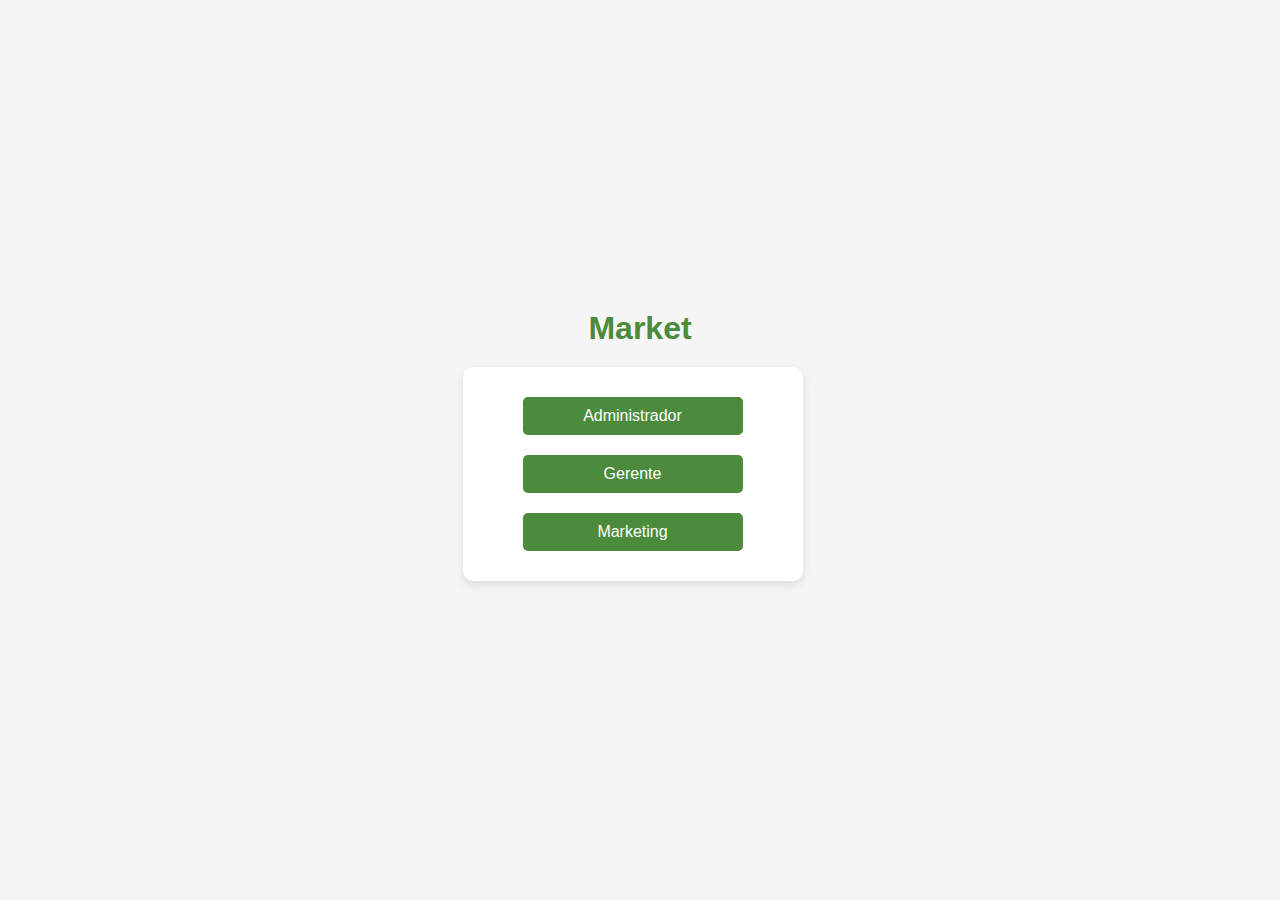
<file: front/index.htm>
<!DOCTYPE html>
<html lang="es">
<head>
    <meta charset="UTF-8">
    <meta name="viewport" content="width=device-width, initial-scale=1.0">
    <title>Página con Botones</title>
    <link rel="stylesheet" href="pag1style.css"> <!-- Enlace al archivo CSS -->
</head>
<body>

<h1>Market</h1> <!-- Título agregado aquí -->

<div class="button-container">
    <a class="button" href="admin.htm" id="adminButton">Administrador</a>
    <a class="button" href="gerente.htm">Gerente</a>
    <a class="button" href="gerente.htm">Marketing</a>
</div>

<script src="script.js"></script> <!-- Enlace al archivo JS -->
</body>
</html>
</file>
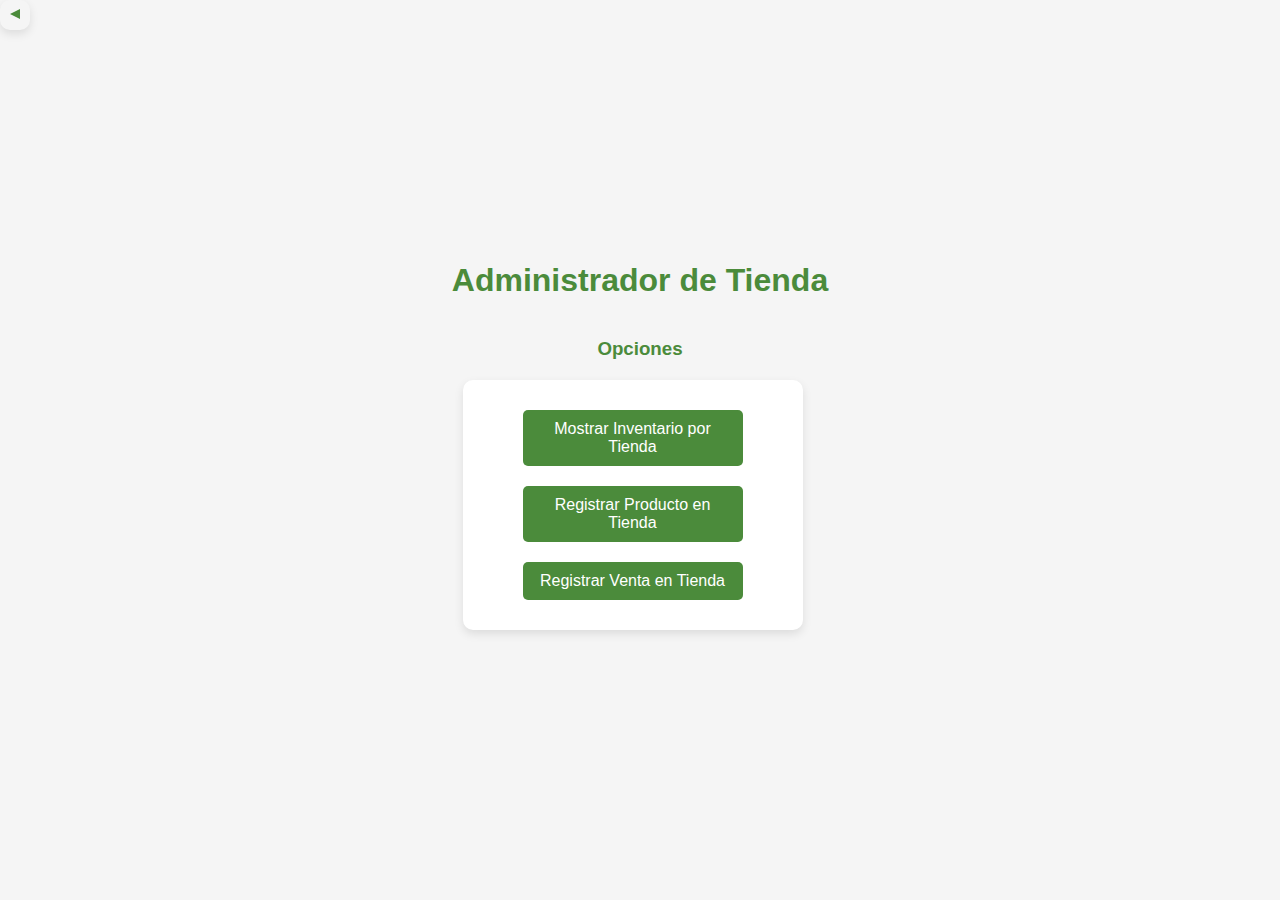
<file: front/admin.htm>
<!DOCTYPE html>
<html lang="es">
<head>
    <meta charset="UTF-8">
    <meta name="viewport" content="width=device-width, initial-scale=1.0">
    <title>Página con Botones</title>
    <link rel="stylesheet" href="pag1style.css"> <!-- Enlace al archivo CSS -->
</head>
<body>

<h1>Administrador de Tienda</h1> <!-- Título agregado aquí -->
<div class="container">
    <a href="index.htm" class="back-text"><span class="triangle"></span></a>
</div>
<h3>Opciones</h3>

<div class="button-container">
    <a class="button" href="pag1.htm">Mostrar Inventario por Tienda</a> <!-- Enlace estilizado como botón -->
    <a class="button" href="page2.htm">Registrar Producto en Tienda</a> <!-- Enlace estilizado como botón -->
    <a class="button" href="registrar_venta.htm">Registrar Venta en Tienda</a> <!-- Enlace estilizado como botón -->
</div>



<script src="script.js"></script> <!-- Enlace al archivo JS -->
</body>
</html>
</file>
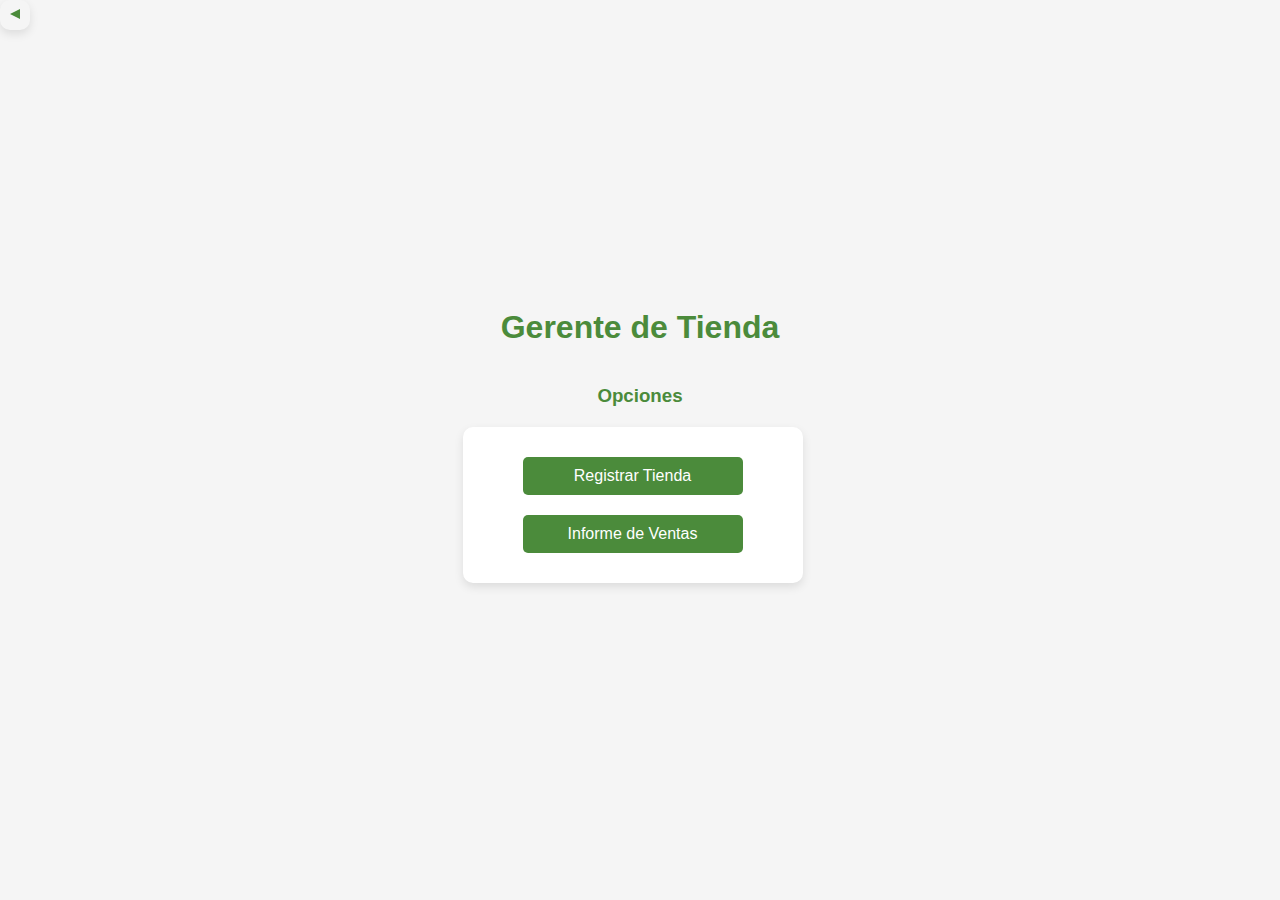
<file: front/gerente.htm>
<!DOCTYPE html>
<html lang="es">
<head>
    <meta charset="UTF-8">
    <meta name="viewport" content="width=device-width, initial-scale=1.0">
    <title>Página con Botones</title>
    <link rel="stylesheet" href="pag1style.css"> <!-- Enlace al archivo CSS -->
</head>
<body>

<h1>Gerente de Tienda</h1> <!-- Título agregado aquí -->
<div class="container">
    <a href="index.htm" class="back-text"><span class="triangle"></span></a>
</div>
<h3>Opciones</h3>

<div class="button-container">
    <a class="button" href="registrar_tienda.htm">Registrar Tienda</a> <!-- Enlace estilizado como botón -->
    <a class="button" href="infotme_venta.htm">Informe de Ventas</a> <!-- Enlace estilizado como botón -->
</div>

<script src="script.js"></script> <!-- Enlace al archivo JS -->
</body>
</html>
</file>
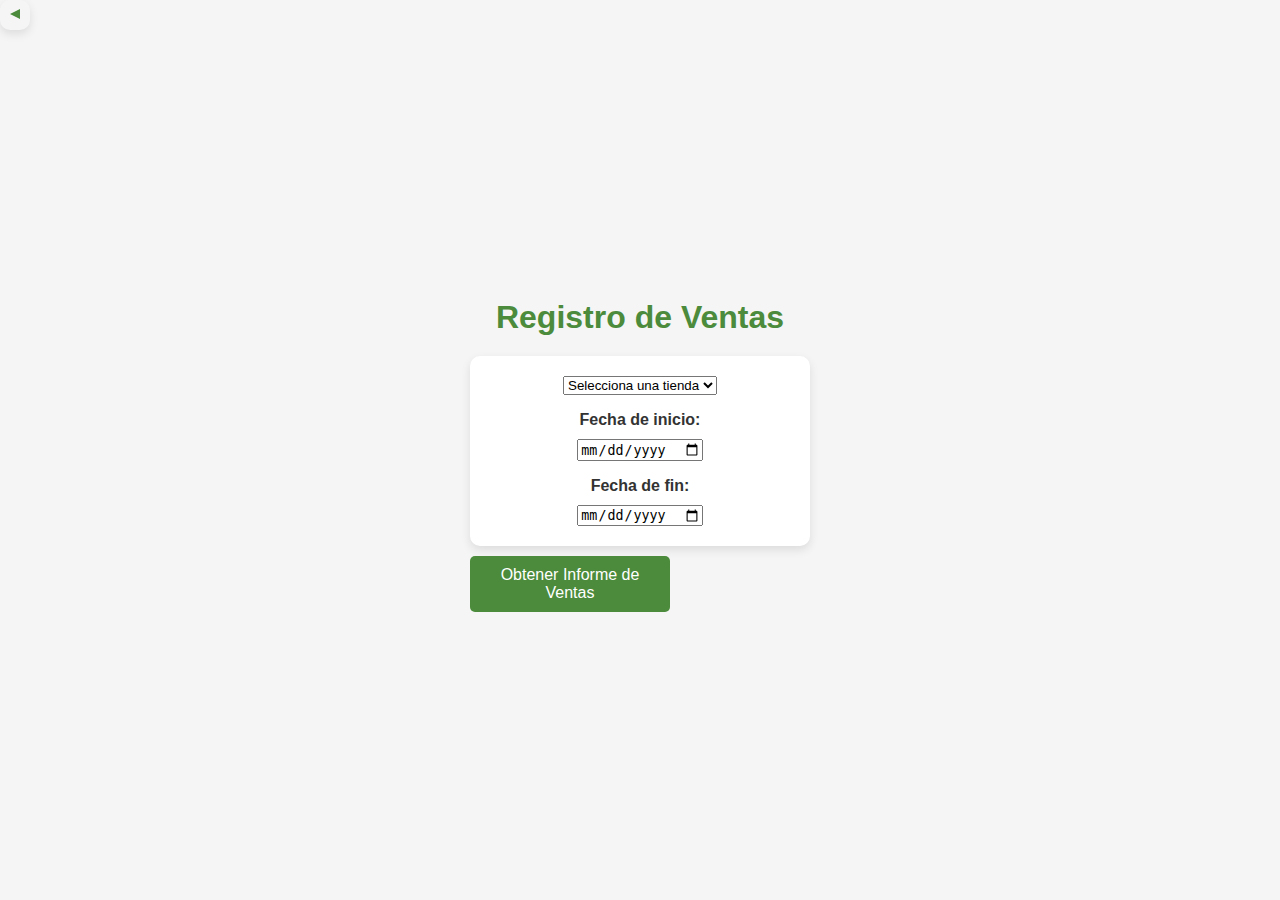
<file: front/infotme_venta.htm>
<!DOCTYPE html>
<html lang="es">
<head>
    <meta charset="UTF-8">
    <meta name="viewport" content="width=device-width, initial-scale=1.0">
    <title>Registro de Ventas</title>
    <link rel="stylesheet" href="pag1style.css">
    <script src="2.js" defer></script>
    <script src="script.js" defer></script> <!-- Enlace al archivo de JavaScript -->
</head>
<body>

<div class="container">
    <a href="gerente.htm" class="back-text"><span class="triangle"></span></a>
</div>

<h1>Registro de Ventas</h1>

<!-- Formulario para el Registro de Ventas -->
<form id="salesReportForm" onsubmit="event.preventDefault(); fetchSalesReport();">
    <!-- Selector de Tienda -->
    <div>
        <select id="storeIdDropdown" required>
            <option value="">Selecciona una tienda</option>
            <!-- Las opciones de tienda se cargarán dinámicamente -->
        </select>
        <p></p>

        <!-- Selectores de fecha -->
        <label for="startDate">Fecha de inicio:</label>
        <input type="date" id="startDate" required>
        <p></p>
        <label for="endDate">Fecha de fin:</label>
        <input type="date" id="endDate" required>
    </div>

    <button type="submit" id="fetchSalesReportButton" class="button">Obtener Informe de Ventas</button>
</form>

<!-- Contenedor para el informe de ventas -->
<div id="salesReportContent" style="display: none;">
    <h3>Informe de Ventas</h3>
    <table class="inventory-table">
        <thead>
        <tr>
            <th>Fecha</th>
            <th>Detalles de Ventas</th>
        </tr>
        </thead>
        <tbody id="salesReportTableBody">
        <!-- Aquí se llenarán las filas de la tabla dinámicamente -->
        </tbody>
    </table>
</div>
<div id="successMessage"></div>
<div id="errorMessage"></div>


</body>
</html>
</file>
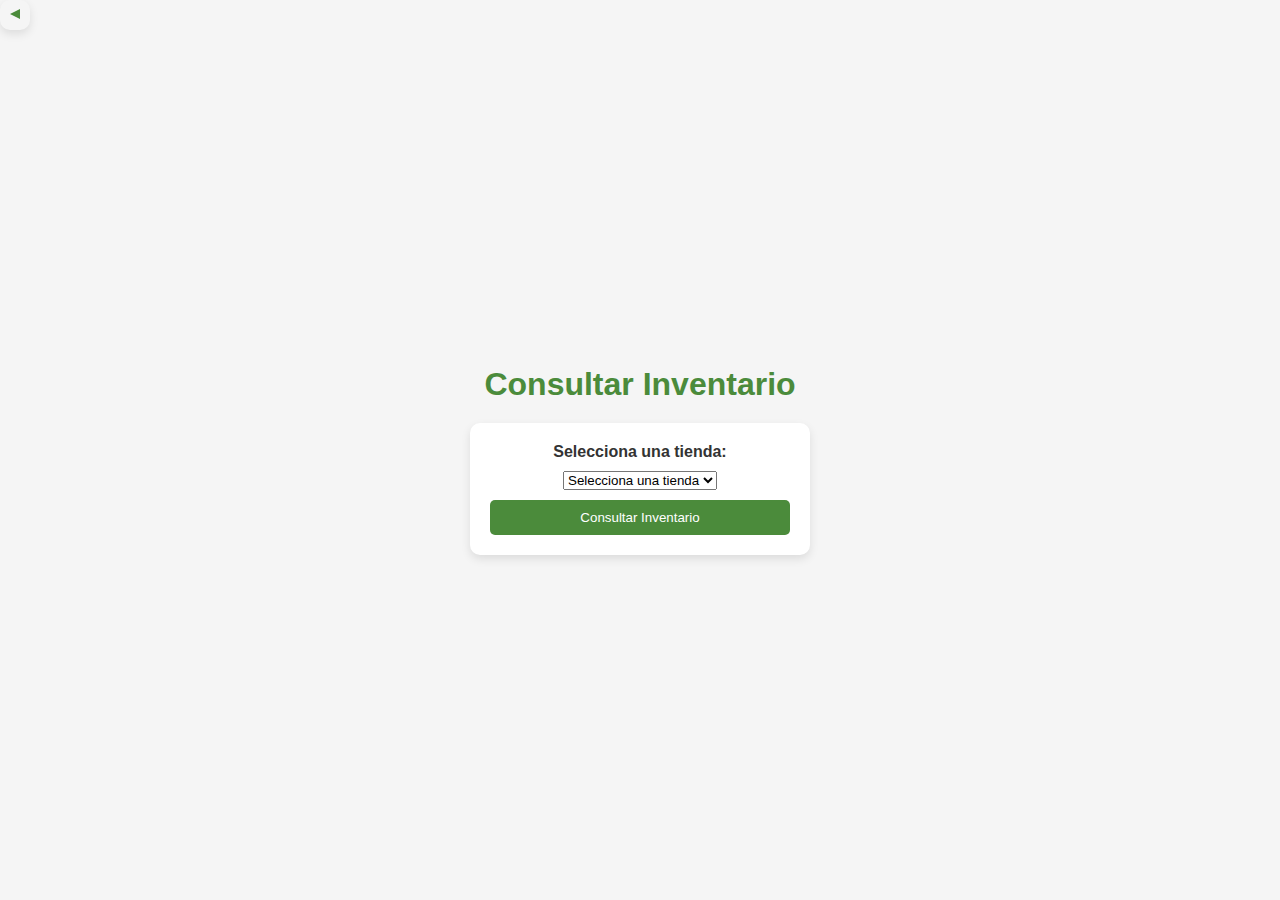
<file: front/pag1.htm>
<!DOCTYPE html>
<html lang="es">
<head>
    <meta charset="UTF-8">
    <meta name="viewport" content="width=device-width, initial-scale=1.0">
    <title>Inventario de Tienda</title>
    <script src="2.js" defer></script>
    <script src="script.js" defer></script> <!-- Enlaza el archivo JavaScript -->
    <!-- Enlaza el segundo archivo JavaScript -->
    <link rel="stylesheet" href="pag1style.css"> <!-- Enlaza el archivo CSS -->
</head>
<body>
<h1>Consultar Inventario</h1>
<div class="container">
    <a href="admin.htm" class="back-text"><span class="triangle"></span></a>
</div>

<div>
    <label for="storeIdDropdown">Selecciona una tienda:</label>
    <select id="storeIdDropdown">
        <option value="">Selecciona una tienda</option>
        <!-- Las opciones se llenarán dinámicamente desde JavaScript -->
    </select>
    <button onclick="fetchInventory()">Consultar Inventario</button>
</div>

<!-- Contenido de la nueva página se generará dinámicamente -->
<div id="inventoryContent"></div> <!-- Nuevo contenedor para el inventario -->

</body>
</html>
</file>
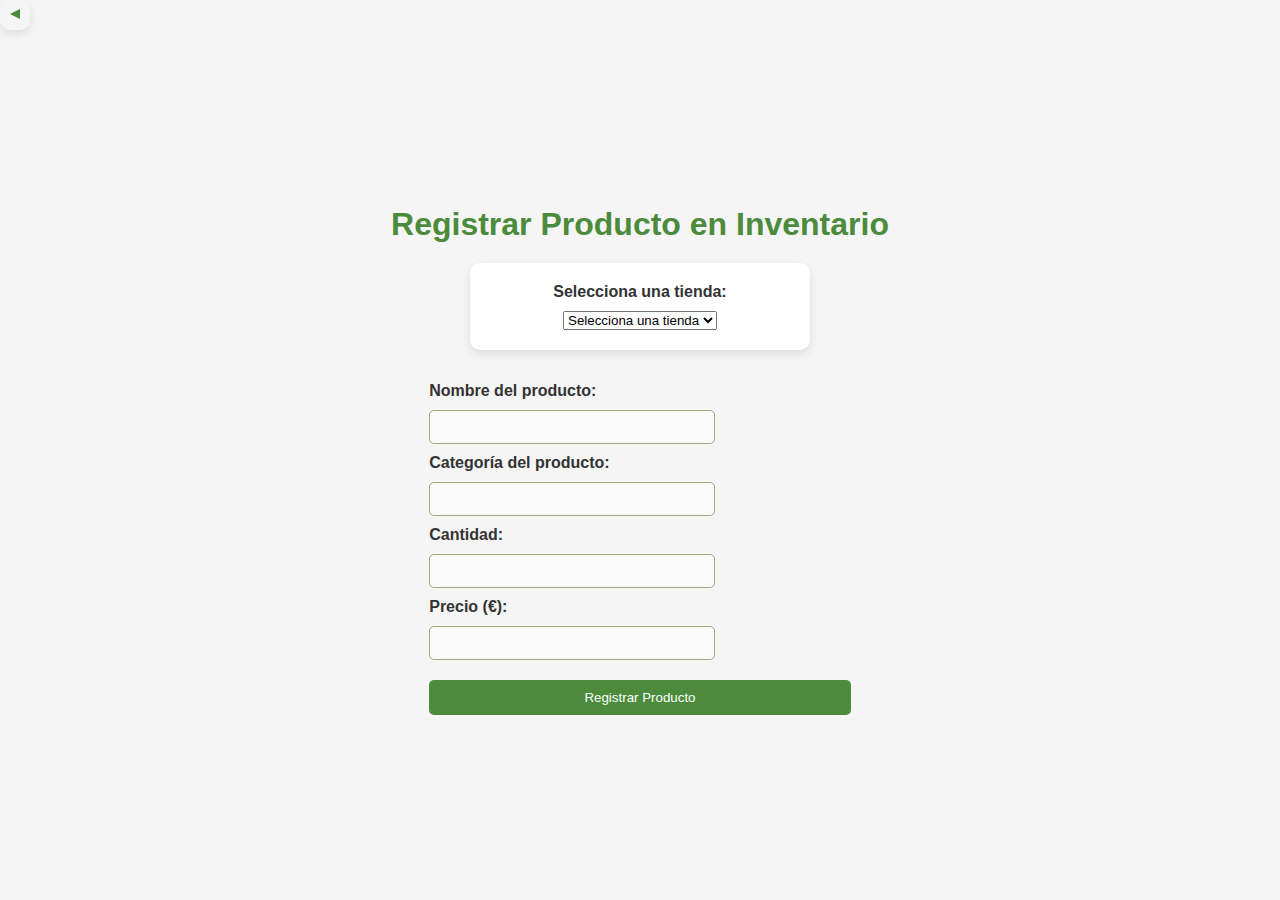
<file: front/page2.htm>
<!DOCTYPE html>
<html lang="es">
<head>
    <meta charset="UTF-8">
    <meta name="viewport" content="width=device-width, initial-scale=1.0">
    <title>Inventario de Tienda</title>
    <script src="2.js" defer></script>
    <script src="script.js" defer></script> <!-- Enlaza el archivo JavaScript -->
    <link rel="stylesheet" href="pag1style.css"> <!-- Enlaza el archivo CSS -->
</head>
<body>

<div class="container">
    <a href="admin.htm" class="back-text"><span class="triangle"></span></a>
</div>
 <!-- Texto "Atrás" con triángulo -->

<h1>Registrar Producto en Inventario</h1>

<div>
    <label for="storeIdDropdown">Selecciona una tienda:</label>
    <select id="storeIdDropdown">
        <option value="">Selecciona una tienda</option>
    </select>
</div>
<p>                                                   </p>
<!-- Formulario para registrar el producto -->
<form onsubmit="event.preventDefault(); registerProduct();">
    <label for="productName">Nombre del producto:</label>
    <input type="text" id="productName" required>

    <label for="productCategory">Categoría del producto:</label>
    <input type="text" id="productCategory" required>

    <label for="productQuantity">Cantidad:</label>
    <input type="number" id="productQuantity" min="1" required> <!-- Se asegura de que la cantidad sea un número positivo -->

    <label for="productPrice">Precio (€):</label>
    <input type="number" id="productPrice" step="0.01" min="0" required> <!-- Asegura que el precio no sea negativo -->

    <button type="submit">Registrar Producto</button>
</form>
<div id="successMessage" style="display: none;"></div> <!-- Mensaje de éxito -->
<div id="errorMessage" style="display: none;"></div> <!-- Mensaje de error -->

</body>
</html>
</file>
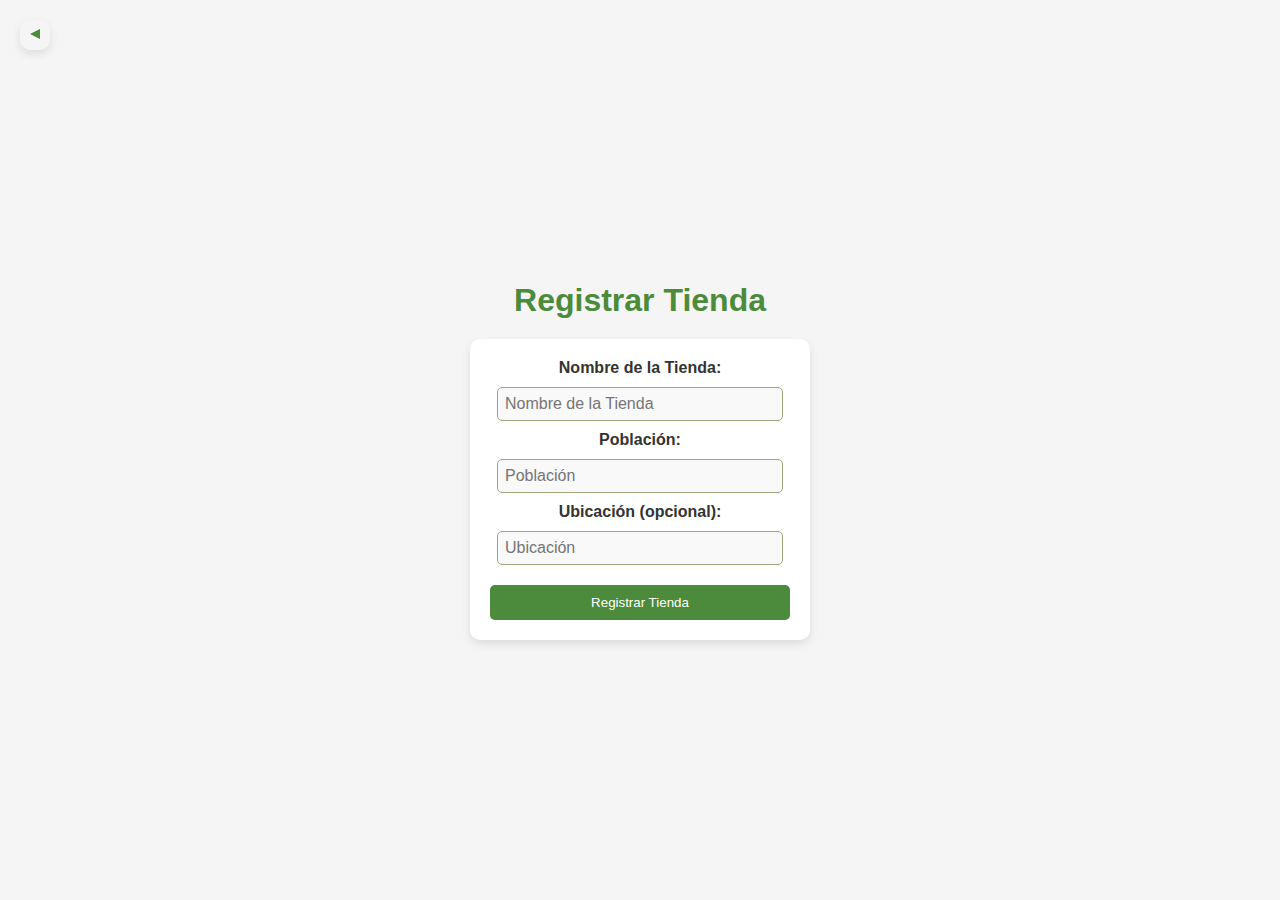
<file: front/registrar_tienda.htm>
<!DOCTYPE html>
<html lang="es">
<head>
    <meta charset="UTF-8">
    <meta name="viewport" content="width=device-width, initial-scale=1.0">
    <title>Registro de Tiendas</title>
    <script src="script.js" defer></script> <!-- Enlaza el archivo JavaScript -->
    <link rel="stylesheet" href="pag1style.css"> <!-- Enlaza el archivo CSS -->
    <style>
        #successMessage {
            display: none; /* Ocultar por defecto */
            color: green; /* Color del mensaje de éxito */
            margin-top: 10px; /* Espaciado adicional */
        }

        #errorMessage {
            display: none; /* Ocultar por defecto */
            color: red; /* Color del mensaje de error */
            margin-top: 10px; /* Espaciado adicional */
        }

        .container {
            margin: 20px;
        }
    </style>
</head>
<body>

<div class="container">
    <a href="gerente.htm" class="back-text"><span class="triangle"></span></a>
</div>

<h1>Registrar Tienda</h1>

<div>
    <label for="storeName">Nombre de la Tienda:</label>
    <input type="text" id="storeName" placeholder="Nombre de la Tienda" required>

    <label for="storePopulation">Población:</label>
    <input type="text" id="storePopulation" placeholder="Población" required>

    <label for="storeLocation">Ubicación (opcional):</label>
    <input type="text" id="storeLocation" placeholder="Ubicación">

    <button id="registerStoreButton">Registrar Tienda</button>
</div>

<div id="successMessage"></div> <!-- Mensaje de éxito -->
<div id="errorMessage"></div> <!-- Mensaje de error -->

<script>
    // Asegúrate de que la función `registerStore` esté definida en script.js

    // Asociar el evento de click al botón de registrar tienda
    document.getElementById('registerStoreButton').addEventListener('click', async function() {
        const nombreTienda = document.getElementById('storeName').value.trim();
        const poblacion = document.getElementById('storePopulation').value.trim();
        const ubicacion = document.getElementById('storeLocation').value.trim();

        // Validar que todos los campos obligatorios están llenos
        if (!nombreTienda || !poblacion) {
            alert('El nombre de la tienda y la población son obligatorios');
            return;
        }

        // Llamar a la función registerStore que debería estar en script.js
        await registerStore(nombreTienda, poblacion, ubicacion);
    });
</script>

</body>
</html>
</file>
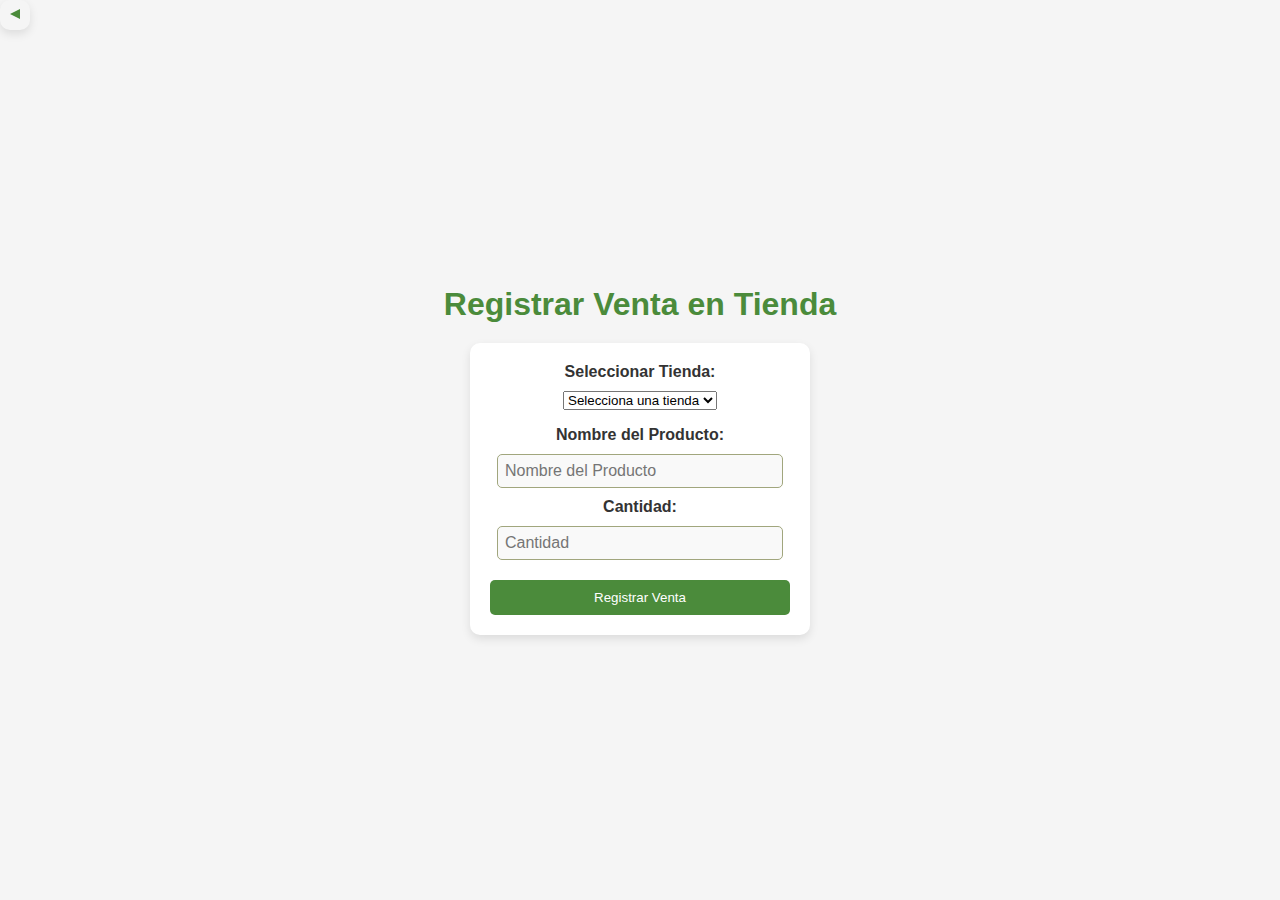
<file: front/registrar_venta.htm>
<!DOCTYPE html>
<html lang="es">
<head>
    <meta charset="UTF-8">
    <meta name="viewport" content="width=device-width, initial-scale=1.0">
    <title>Registro de Ventas</title>
    <script src="2.js" defer></script>
    <script src="script.js" defer></script> <!-- Enlaza el archivo JavaScript -->
    <link rel="stylesheet" href="pag1style.css"> <!-- Enlaza el archivo CSS -->
    <style>
        #successMessage {
            display: none; /* Ocultar por defecto */
            color: black; /* Cambiar color a negro */
            margin-top: 10px; /* Espaciado adicional */
        }

        #errorMessage {
            display: none; /* Ocultar por defecto */
            color: red; /* Color del mensaje de error */
            margin-top: 10px; /* Espaciado adicional */
        }
    </style>
</head>
<body>

<div class="container">
    <a href="admin.htm" class="back-text"><span class="triangle"></span></a>
</div>

<h1>Registrar Venta en Tienda</h1>

<div>
    <label for="storeIdDropdown">Seleccionar Tienda:</label>
    <select id="storeIdDropdown"></select>
    <p>          </p>
    <label for="productName">Nombre del Producto:</label>
    <input type="text" id="productName" placeholder="Nombre del Producto" required>

    <label for="productQuantity">Cantidad:</label>
    <input type="number" id="productQuantity" placeholder="Cantidad" min="1" required>

    <button id="registerSaleButton">Registrar Venta</button>
</div>

<div id="successMessage"></div> <!-- Mensaje de éxito -->
<div id="errorMessage"></div> <!-- Mensaje de error -->

<script>
    // Agregar el evento para registrar la venta
    document.getElementById('registerSaleButton').addEventListener('click', function() {
        registerSale(); // Llama a la función para registrar la venta
    });
</script>

</body>
</html>
</file>
<file: front/pag1style.css>
body {
    font-family: Arial, sans-serif;
    background-color: #f5f5f5; /* Color de fondo suave */
    color: #333; /* Color del texto principal */
    margin: 0;
    padding: 0;
    display: flex;
    flex-direction: column;
    justify-content: center; /* Centrar verticalmente */
    align-items: center; /* Centrar horizontalmente */
    height: 100vh; /* Altura total de la ventana */
}

h1 {
    color: #4b8b3b; /* Color del título en verde */
    margin-bottom: 20px;
}

.button-container {
    display: flex;
    flex-direction: column; /* Disposición en columna para los botones */
    align-items: center; /* Centrar botones horizontalmente */
    margin-bottom: 30px;
    text-decoration: none; /* Quita el subrayado */
    color: inherit; /* Hereda el color del texto del contenedor (puedes cambiar esto a un color específico) */
    margin-right: 15px; /* Espaciado entre enlaces (opcional) */
}
.button {
    background-color: #4b8b3b; /* Color verde para el botón */
    color: white;
    border: none;
    border-radius: 5px;
    padding: 10px;
    font-size: 16px;
    cursor: pointer;
    transition: background-color 0.3s;
    width: 100%; /* Ajustar el ancho de los botones */
    max-width: 200px; /* Ancho máximo para los botones */
    margin: 10px 0; /* Espaciado entre los botones */
    text-decoration: none; /* Quita el subrayado */
}

.button:hover {
    background-color: #3a7028; /* Verde más oscuro al pasar el ratón */
}




h3 {
    color: #4b8b3b; /* Color del subtítulo en verde */
    margin-bottom: 20px;
}

/* Contenedor de formulario */
div {
    background-color: #ffffff; /* Fondo blanco para el contenedor */
    padding: 20px;
    border-radius: 10px;
    box-shadow: 0 4px 10px rgba(0, 0, 0, 0.1); /* Sombra más suave */
    width: 300px;
    text-align: center;
}

/* Estilo para etiquetas de formulario en color gris oscuro */
label {
    display: block;
    margin-bottom: 10px;
    font-weight: bold;
    color: #333; /* Color gris oscuro */
}

/* Estilos de campo de entrada de texto */
input[type="text"], input[type="number"] {
    width: 270px;
    padding: 7px;
    border: 1px solid #a1a67d; /* Borde en gris claro */
    border-radius: 5px;
    margin-bottom: 10px;
    background-color: #f9f9f9; /* Fondo claro para inputs */
    font-size: 16px;
    color: #333; /* Color del texto de los inputs */
}

/* Estilo de botón */
button {
    background-color: #4b8b3b; /* Color verde para el botón */
    color: white;
    border: none;
    border-radius: 5px;
    padding: 10px;
    cursor: pointer;
    transition: background-color 0.3s;
    width: 100%;
    margin-top: 10px;
}

button:hover {
    background-color: #3a7028; /* Verde más oscuro al pasar el ratón */
}

/* Estilos de la tabla */
.inventory-table {
    width: 100%;
    border-collapse: collapse;
    margin-top: 20px;
    background-color: #ffffff; /* Fondo blanco para la tabla */
    border-radius: 10px;
    overflow: hidden;
}

.inventory-table th, .inventory-table td {
    padding: 12px;
    text-align: left;
    border: 1px solid #dcdcdc; /* Borde gris claro */
}

.inventory-table th {
    background-color: #4b8b3b; /* Fondo verde para encabezados */
    color: white;
}

.inventory-table tr:nth-child(even) {
    background-color: #e7f3e7; /* Color de fondo claro para filas pares */
}

.inventory-table tr:nth-child(odd) {
    background-color: #f2f2f2; /* Color de fondo gris claro para filas impares */
}

.inventory-table td {
    color: #333; /* Color del texto de la tabla en gris oscuro */
}

.text-black {
    color: black;
}

#inventoryContent {
    display: none;
    margin-top: 20px;
}

.questionnaire-container {
    margin-top: 40px; /* Ajusta según lo que necesites */
}
.back-button {
    display: inline-block; /* Para poder aplicar el ancho y el alto */
    background-color: #4b8b3b; /* Color de fondo verde */
    color: white; /* Color del texto */
    text-align: center; /* Centra el texto */
    padding: 10px 20px; /* Espaciado alrededor del texto */
    border: none; /* Sin borde */
    border-radius: 5px; /* Bordes redondeados */
    position: relative; /* Para posicionar el triángulo */
    text-decoration: none; /* Sin subrayado */
    font-weight: bold; /* Texto en negrita */
}

/* Crear el triángulo apuntando a la izquierda */
.back-button::before {
    content: ''; /* Necesario para crear un pseudo-elemento */
    position: absolute; /* Posiciona el triángulo */
    left: -15px; /* Ajusta la posición a la izquierda */
    top: 50%; /* Centra verticalmente */
    transform: translateY(-50%); /* Ajusta verticalmente */
    border-top: 10px solid transparent; /* Parte superior del triángulo */
    border-bottom: 10px solid transparent; /* Parte inferior del triángulo */
    border-right: 10px solid #4b8b3b; /* Color del triángulo */
}

.back-text {
    color: #4b8b3b; /* Color del texto en verde */
    text-decoration: none; /* Sin subrayado */
    font-weight: bold; /* Texto en negrita */
    font-size: 16px; /* Tamaño de fuente */
    margin-top: 0px; /* Espacio superior para separar del contenido */
    display: inline-block; /* Para que el margin-top funcione */
}

.container {
    position: absolute; /* o fixed, según tus necesidades */
    top: 0; /* Alinea a la parte superior */
    left: 0; /* Alinea a la izquierda */
    padding: 5px 10px; /* Reduce el padding a 5px arriba y abajo, 10px a los lados */
    background-color: transparent; /* Sin fondo */
    width: 10px; /* Tamaño automático */
    height: 20px; /* Tamaño automático */
}

.triangle {
    display: inline-block;
    width: 0;
    height: 0;
    border-top: 5px solid transparent; /* Parte superior del triángulo */
    border-bottom: 5px solid transparent; /* Parte inferior del triángulo */
    border-right: 10px solid #4b8b3b; /* Color del triángulo apuntando a la izquierda */
}

#successMessage {
    display: none;
    color: green;
    border: 2px solid green;
    background-color: #d4edda; /* Fondo verde claro */
    padding: 10px;
    margin: 10px 0;
    border-radius: 5px;
    text-align: center;
}

#errorMessage {
    display: none;
    color: red;
    border: 2px solid red;
    background-color: #f8d7da; /* Fondo rojo claro */
    padding: 10px;
    margin: 10px 0;
    border-radius: 5px;
    text-align: center;
}


#successMessage, #errorMessage {
    display: none;
    padding: 10px;
    margin: 10px 0;
}

#successMessage {
    color: green;
    border: 2px solid green;
    background-color: #d4edda; /* Fondo verde claro */
}

#errorMessage {
    color: red;
    border: 2px solid red;
    background-color: #f8d7da; /* Fondo rojo claro */
}

/* Estilos para el contenedor de informe de ventas */
#salesReportContent {
    display: none;
    max-height: 70vh; /* Limita la altura al 70% de la ventana */
    overflow-y: auto; /* Añade barra de desplazamiento interna si es necesario */
    margin-top: 20px;
    padding: 20px;
    border: 1px solid #ccc;
    border-radius: 10px;
    background-color: #ffffff; /* Fondo blanco */
}

/* Estilos de la tabla */
.inventory-table {
    width: 100%;
    border-collapse: collapse;
    background-color: #ffffff; /* Fondo blanco para la tabla */
    border-radius: 10px;
    overflow: hidden;
}

.inventory-table th, .inventory-table td {
    padding: 12px;
    text-align: left;
    border: 1px solid #dcdcdc; /* Borde gris claro */
}

.inventory-table th {
    background-color: #4b8b3b; /* Fondo verde para encabezados */
    color: white;
}

.inventory-table tr:nth-child(even) {
    background-color: #e7f3e7; /* Color de fondo claro para filas pares */
}

.inventory-table tr:nth-child(odd) {
    background-color: #f2f2f2; /* Color de fondo gris claro para filas impares */
}

.inventory-table td {
    color: #333; /* Color del texto de la tabla en gris oscuro */
}
</file>
